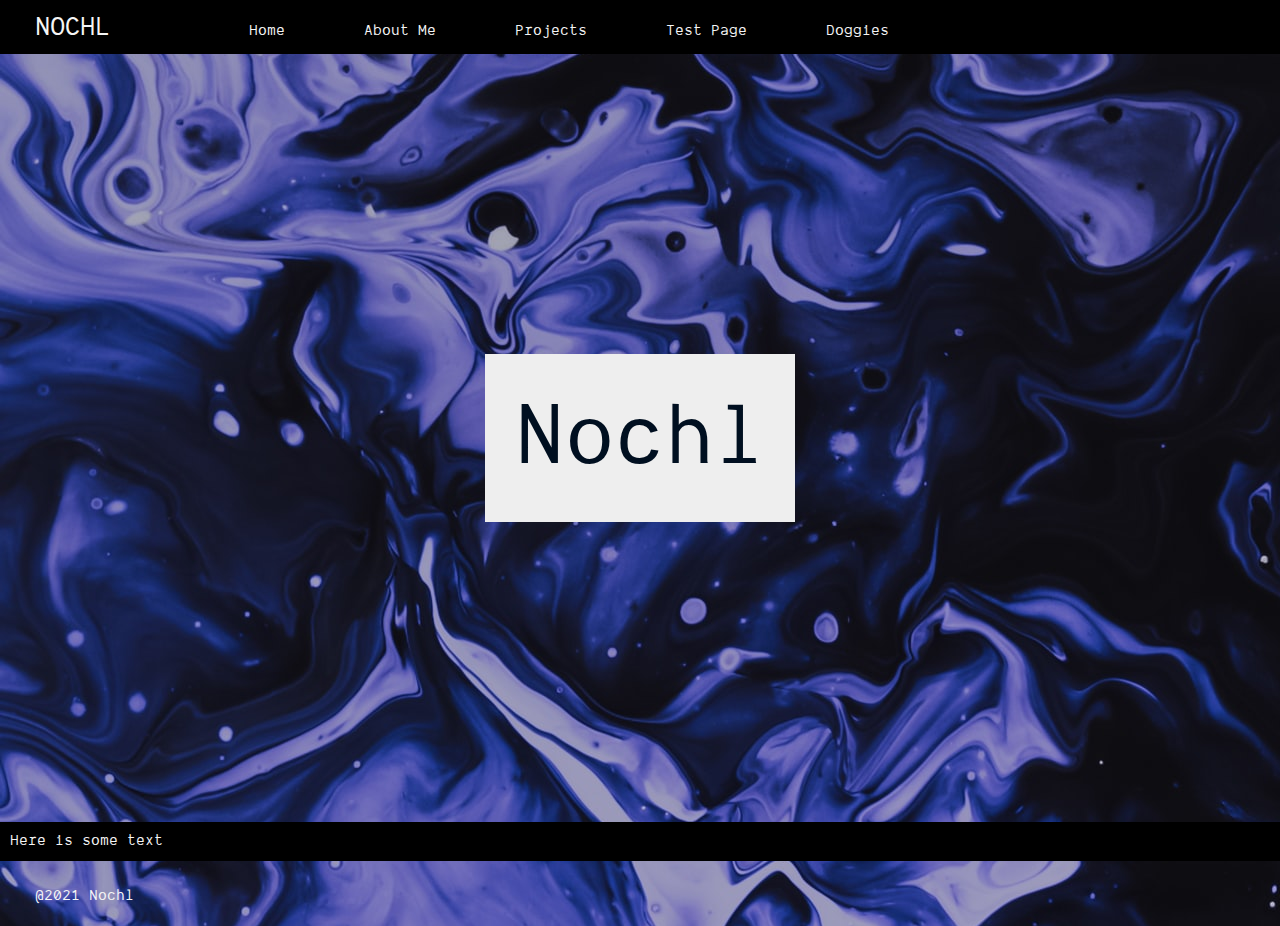
<file: index.html>
<!DOCTYPE html>
<html>
    <head>
        <title>Home of Nochl</title>
        <link href="styles/main.css" rel="stylesheet" type="text/css"/>
    </head>

    <body>
        <header>
            <nav>
                <h1>NOCHL</h2>
                <ul>
                    <li><a href="#"></a>Home</li>
                    <li><a href="#"></a>About Me</li>
                    <li><a href="#"></a>Projects</li>
                    <li><a href="page2.html">Test Page</a></li>
                    <li><a href="https://www.google.com/search?q=doggies&sxsrf=AOaemvIanBTGZSjnYv1_V57TXBu_7aFRiA:1636027655957&source=lnms&tbm=isch&sa=X&ved=2ahUKEwjp_Zn61f7zAhVSOSsKHS4-DbsQ_AUoAXoECAIQAw&biw=1280&bih=944&dpr=1">Doggies</a></li>
                </ul>
            </nav>
        </header>



        <div>
            <h2>Nochl</h2>
        </div>
        
        <p>Here is some text</p>

        <footer>@2021 Nochl</footer>
    </body>
</html>
</file>
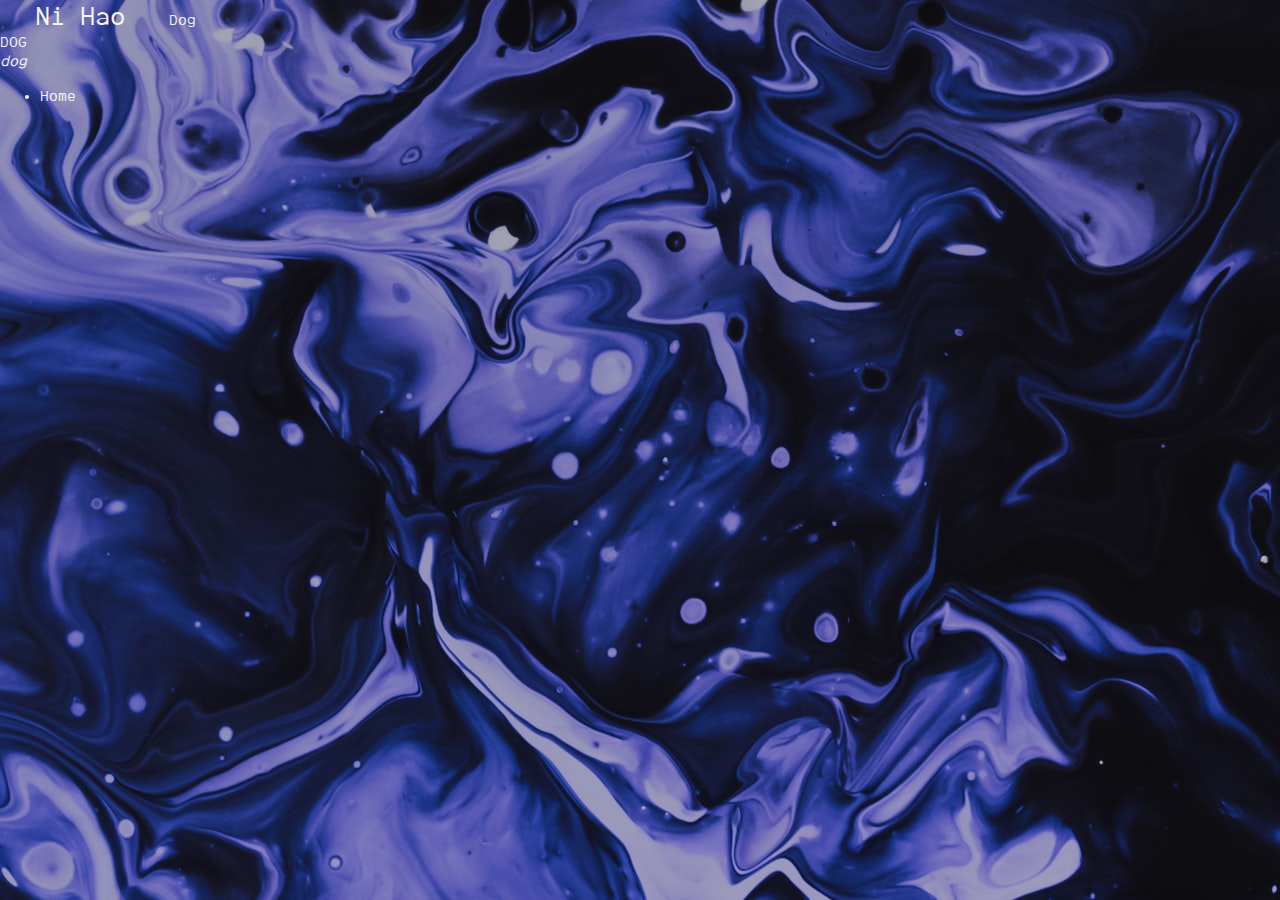
<file: page2.html>
<!DOCTYPE html>
<html>
    <head>
        <title>Page 2</title>
        <link href="styles/main.css" 
            rel="stylesheet" 
            type="text/css"/>
    </head>

    <body>
        <h1>Ni Hao</h1>
        
        Dog <br>
        <strong>DOG</strong><br>
        <em>dog</em><br>
        
        <ul>
            <li><a href="index.html">Home</a></li>
        </ul>
    </body>
</html>
</file>
<file: styles/main.css>
@font-face {
    font-family: 'DankMono';
    src: url(../fonts/DankMono-Regular.ttf);
    font-size: normal;
}

header {
    background: black;
    color: whitesmoke;
    margin: 0;
    padding: 10px 0;
}

nav ul {
    display: inline;
    margin: 0;
    padding: 0 0 0 60px;
}

nav ul li {
    display: inline-block;
    list-style-type: none;
    padding: 0px 35px;
    background-color: black;
}

body{
    background-image: url(../images/background.jpg);
    font-family: DankMono;
    font-weight: 100;
    color: whitesmoke;
    margin: 0;
}

a {
    color: whitesmoke;
    text-decoration: none;
}

a:hover {
    color: red;
}

h1 {
    padding: 35px;
    font-size: 28px;
    color: whitesmoke;
    font-weight: 400;
    display: inline

}

h2 {
    margin: 300px 0;
    padding: 30px;
    font-size: 90px;
    color: rgb(0, 15, 32);
    font-weight: 400;
}

p {
    background: #000000;
    padding: 10px;
}

div {
    text-align: center;
    margin: auto;
    width: fit-content;
    padding: 0;
    background: rgb(238, 238, 238);
}

footer {
    margin: 0;
    padding: 10px 0 20px 35px;
}
</file>
